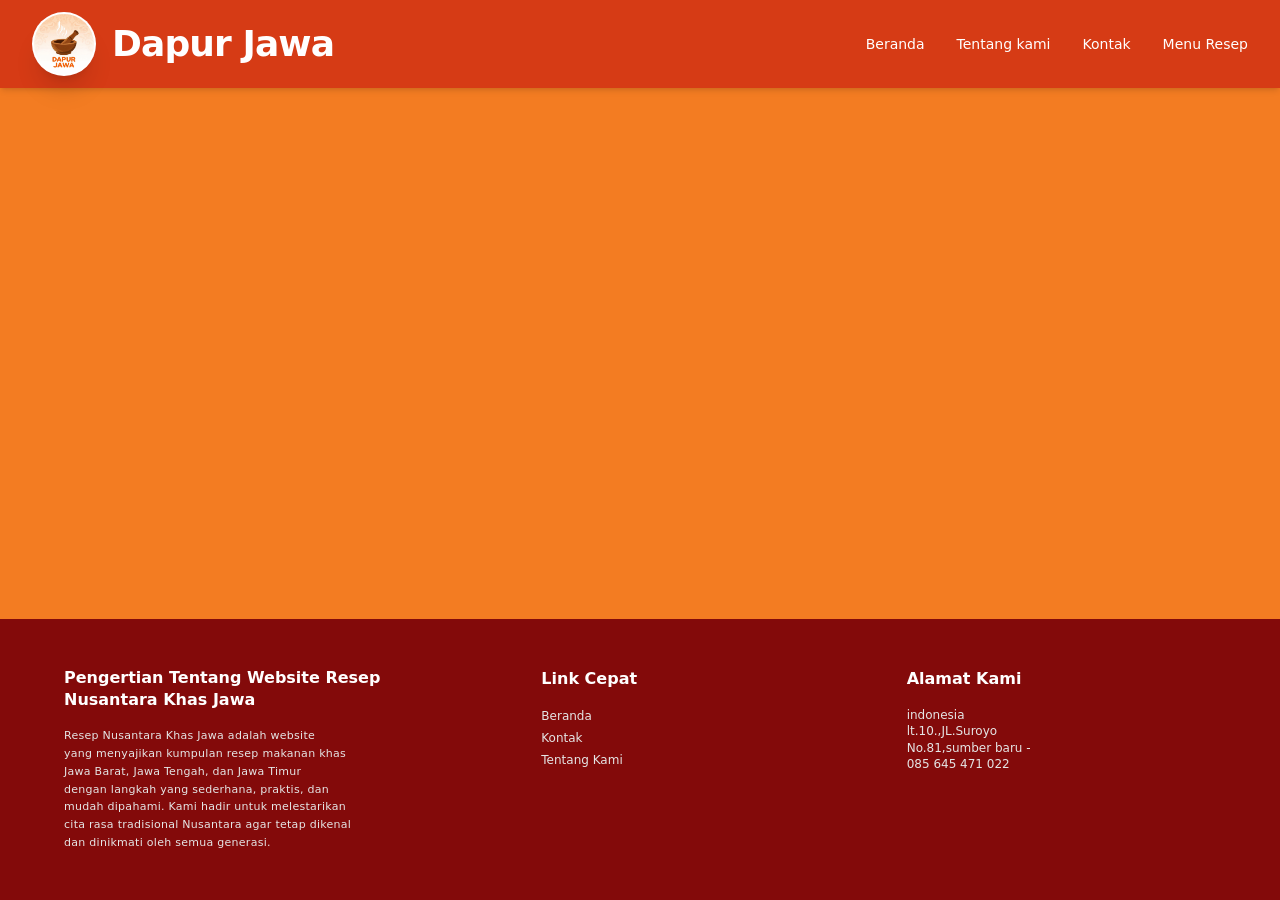
<file: index.html>
<!doctype html>
<html lang="en">
  <head>
    <meta charset="UTF-8" />
    <link rel="icon" type="image/svg+xml" href="/icon.png" />
    <meta name="viewport" content="width=device-width, initial-scale=1.0" />
    <title>Resep Khas Jawa</title>
    <style>
      ::picker-icon{
        content: url('/icon.png');
        
      }
    </style>
    <script type="module" crossorigin src="/assets/index-ruv7VOsp.js"></script>
    <link rel="stylesheet" crossorigin href="/assets/index-D3Vx8MFC.css">
  </head>
  <body>
    <div id="root"></div>
  
  </body>
</html>
</file>
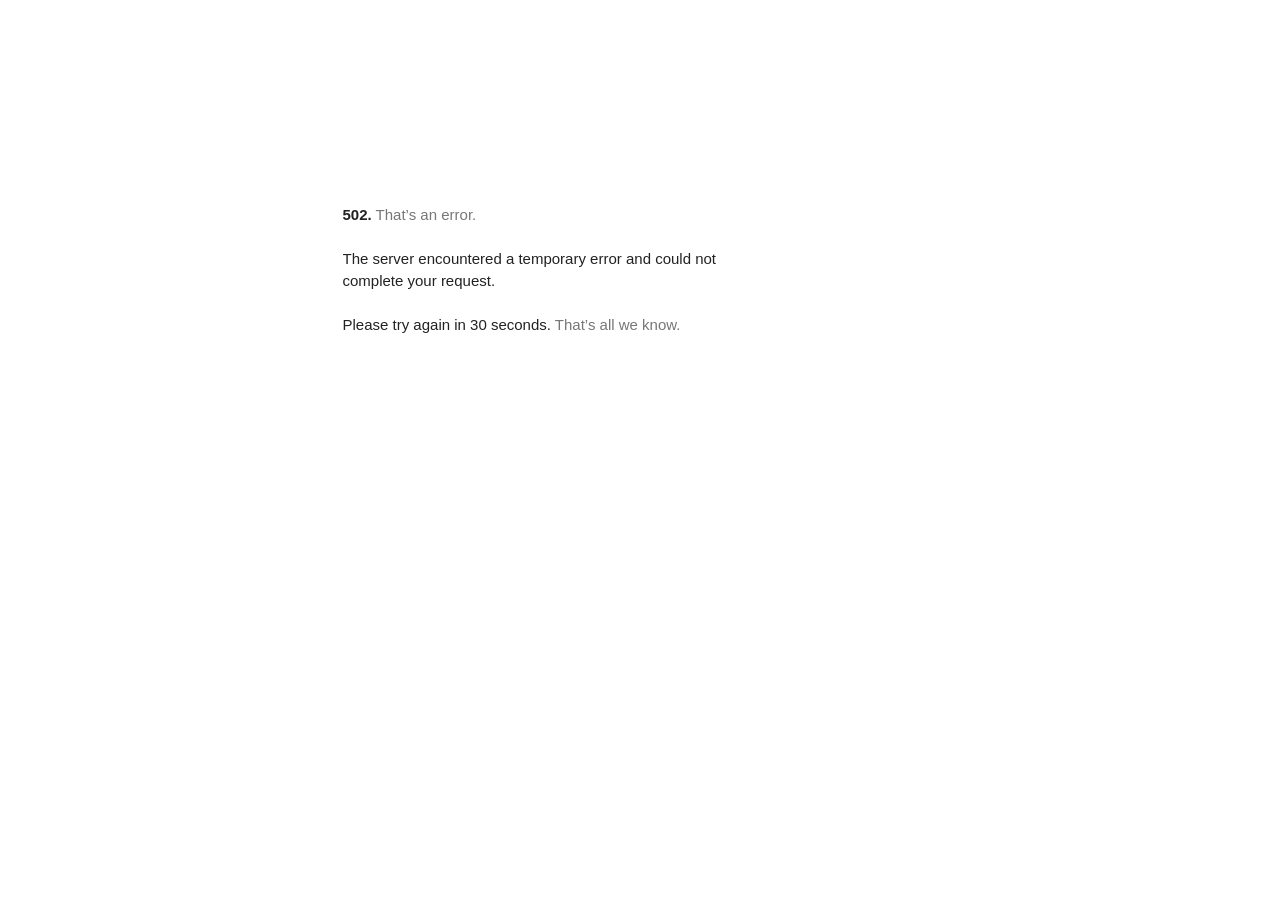
<file: Dapur Jawa_ A Landing Page Report for Javanese Recipes - NotebookLM_files/saved_resource.html>
<!DOCTYPE html>
<!-- saved from url=(0146)https://ogs.google.com/u/0/widget/account?baea=1&amb=1&pppea=1&dpi=96797242&origin=https%3A%2F%2Fnotebooklm.google.com&cn=account&pid=269&spid=666 -->
<html lang="en"><head><meta http-equiv="Content-Type" content="text/html; charset=UTF-8">
  <meta name="viewport" content="initial-scale=1, minimum-scale=1, width=device-width">
  <title>Error 502 (Server Error)!!1</title>
  <style>
    *{margin:0;padding:0}html,code{font:15px/22px arial,sans-serif}html{background:#fff;color:#222;padding:15px}body{margin:7% auto 0;max-width:390px;min-height:180px;padding:30px 0 15px}* > body{background:url(//www.google.com/images/errors/robot.png) 100% 5px no-repeat;padding-right:205px}p{margin:11px 0 22px;overflow:hidden}ins{color:#777;text-decoration:none}a img{border:0}@media screen and (max-width:772px){body{background:none;margin-top:0;max-width:none;padding-right:0}}#logo{background:url(//www.google.com/images/branding/googlelogo/1x/googlelogo_color_150x54dp.png) no-repeat;margin-left:-5px}@media only screen and (min-resolution:192dpi){#logo{background:url(//www.google.com/images/branding/googlelogo/2x/googlelogo_color_150x54dp.png) no-repeat 0% 0%/100% 100%;-moz-border-image:url(//www.google.com/images/branding/googlelogo/2x/googlelogo_color_150x54dp.png) 0}}@media only screen and (-webkit-min-device-pixel-ratio:2){#logo{background:url(//www.google.com/images/branding/googlelogo/2x/googlelogo_color_150x54dp.png) no-repeat;-webkit-background-size:100% 100%}}#logo{display:inline-block;height:54px;width:150px}
  </style>
  </head><body><a href="https://www.google.com/"><span id="logo" aria-label="Google"></span></a>
  <p><b>502.</b> <ins>That’s an error.</ins>
  </p><p>The server encountered a temporary error and could not complete your request.</p><p>Please try again in 30 seconds.  <ins>That’s all we know.</ins>
</p></body></html>
</file>
<file: assets/index-D3Vx8MFC.css>
@layer properties{@supports (((-webkit-hyphens:none)) and (not (margin-trim:inline))) or ((-moz-orient:inline) and (not (color:rgb(from red r g b)))){*,:before,:after,::backdrop{--tw-translate-x:0;--tw-translate-y:0;--tw-translate-z:0;--tw-scale-x:1;--tw-scale-y:1;--tw-scale-z:1;--tw-rotate-x:initial;--tw-rotate-y:initial;--tw-rotate-z:initial;--tw-skew-x:initial;--tw-skew-y:initial;--tw-space-y-reverse:0;--tw-border-style:solid;--tw-gradient-position:initial;--tw-gradient-from:#0000;--tw-gradient-via:#0000;--tw-gradient-to:#0000;--tw-gradient-stops:initial;--tw-gradient-via-stops:initial;--tw-gradient-from-position:0%;--tw-gradient-via-position:50%;--tw-gradient-to-position:100%;--tw-leading:initial;--tw-font-weight:initial;--tw-tracking:initial;--tw-shadow:0 0 #0000;--tw-shadow-color:initial;--tw-shadow-alpha:100%;--tw-inset-shadow:0 0 #0000;--tw-inset-shadow-color:initial;--tw-inset-shadow-alpha:100%;--tw-ring-color:initial;--tw-ring-shadow:0 0 #0000;--tw-inset-ring-color:initial;--tw-inset-ring-shadow:0 0 #0000;--tw-ring-inset:initial;--tw-ring-offset-width:0px;--tw-ring-offset-color:#fff;--tw-ring-offset-shadow:0 0 #0000;--tw-outline-style:solid;--tw-blur:initial;--tw-brightness:initial;--tw-contrast:initial;--tw-grayscale:initial;--tw-hue-rotate:initial;--tw-invert:initial;--tw-opacity:initial;--tw-saturate:initial;--tw-sepia:initial;--tw-drop-shadow:initial;--tw-drop-shadow-color:initial;--tw-drop-shadow-alpha:100%;--tw-drop-shadow-size:initial;--tw-backdrop-blur:initial;--tw-backdrop-brightness:initial;--tw-backdrop-contrast:initial;--tw-backdrop-grayscale:initial;--tw-backdrop-hue-rotate:initial;--tw-backdrop-invert:initial;--tw-backdrop-opacity:initial;--tw-backdrop-saturate:initial;--tw-backdrop-sepia:initial;--tw-duration:initial;--tw-ease:initial}}}@layer theme{:root,:host{--font-sans:ui-sans-serif, system-ui, sans-serif, "Apple Color Emoji", "Segoe UI Emoji", "Segoe UI Symbol", "Noto Color Emoji";--font-serif:ui-serif, Georgia, Cambria, "Times New Roman", Times, serif;--font-mono:ui-monospace, SFMono-Regular, Menlo, Monaco, Consolas, "Liberation Mono", "Courier New", monospace;--color-red-100:oklch(93.6% .032 17.717);--color-red-200:oklch(88.5% .062 18.334);--color-red-500:oklch(63.7% .237 25.331);--color-red-600:oklch(57.7% .245 27.325);--color-red-700:oklch(50.5% .213 27.518);--color-orange-50:oklch(98% .016 73.684);--color-orange-100:oklch(95.4% .038 75.164);--color-orange-500:oklch(70.5% .213 47.604);--color-orange-600:oklch(64.6% .222 41.116);--color-yellow-300:oklch(90.5% .182 98.111);--color-yellow-400:oklch(85.2% .199 91.936);--color-green-100:oklch(96.2% .044 156.743);--color-green-400:oklch(79.2% .209 151.711);--color-green-500:oklch(72.3% .219 149.579);--color-green-700:oklch(52.7% .154 150.069);--color-gray-50:oklch(98.5% .002 247.839);--color-gray-100:oklch(96.7% .003 264.542);--color-gray-200:oklch(92.8% .006 264.531);--color-gray-300:oklch(87.2% .01 258.338);--color-gray-400:oklch(70.7% .022 261.325);--color-gray-500:oklch(55.1% .027 264.364);--color-gray-600:oklch(44.6% .03 256.802);--color-gray-700:oklch(37.3% .034 259.733);--color-gray-800:oklch(27.8% .033 256.848);--color-black:#000;--color-white:#fff;--spacing:.25rem;--container-md:28rem;--container-lg:32rem;--container-xl:36rem;--container-2xl:42rem;--container-3xl:48rem;--container-5xl:64rem;--container-6xl:72rem;--container-7xl:80rem;--text-xs:.75rem;--text-xs--line-height:calc(1 / .75);--text-sm:.875rem;--text-sm--line-height:calc(1.25 / .875);--text-base:1rem;--text-base--line-height: 1.5 ;--text-lg:1.125rem;--text-lg--line-height:calc(1.75 / 1.125);--text-xl:1.25rem;--text-xl--line-height:calc(1.75 / 1.25);--text-2xl:1.5rem;--text-2xl--line-height:calc(2 / 1.5);--text-3xl:1.875rem;--text-3xl--line-height: 1.2 ;--text-4xl:2.25rem;--text-4xl--line-height:calc(2.5 / 2.25);--text-5xl:3rem;--text-5xl--line-height:1;--font-weight-medium:500;--font-weight-semibold:600;--font-weight-bold:700;--font-weight-extrabold:800;--tracking-tight:-.025em;--tracking-wide:.025em;--tracking-wider:.05em;--tracking-widest:.1em;--leading-snug:1.375;--leading-relaxed:1.625;--radius-sm:.25rem;--radius-md:.375rem;--radius-lg:.5rem;--radius-xl:.75rem;--radius-2xl:1rem;--radius-3xl:1.5rem;--drop-shadow-sm:0 1px 2px #00000026;--drop-shadow-md:0 3px 3px #0000001f;--ease-in:cubic-bezier(.4, 0, 1, 1);--ease-out:cubic-bezier(0, 0, .2, 1);--ease-in-out:cubic-bezier(.4, 0, .2, 1);--animate-pulse:pulse 2s cubic-bezier(.4, 0, .6, 1) infinite;--blur-sm:8px;--blur-md:12px;--blur-lg:16px;--blur-3xl:64px;--default-transition-duration:.15s;--default-transition-timing-function:cubic-bezier(.4, 0, .2, 1);--default-font-family:var(--font-sans);--default-mono-font-family:var(--font-mono)}}@layer base{*,:after,:before,::backdrop{box-sizing:border-box;border:0 solid;margin:0;padding:0}::file-selector-button{box-sizing:border-box;border:0 solid;margin:0;padding:0}html,:host{-webkit-text-size-adjust:100%;tab-size:4;line-height:1.5;font-family:var(--default-font-family,ui-sans-serif, system-ui, sans-serif, "Apple Color Emoji", "Segoe UI Emoji", "Segoe UI Symbol", "Noto Color Emoji");font-feature-settings:var(--default-font-feature-settings,normal);font-variation-settings:var(--default-font-variation-settings,normal);-webkit-tap-highlight-color:transparent}hr{height:0;color:inherit;border-top-width:1px}abbr:where([title]){-webkit-text-decoration:underline dotted;text-decoration:underline dotted}h1,h2,h3,h4,h5,h6{font-size:inherit;font-weight:inherit}a{color:inherit;-webkit-text-decoration:inherit;text-decoration:inherit}b,strong{font-weight:bolder}code,kbd,samp,pre{font-family:var(--default-mono-font-family,ui-monospace, SFMono-Regular, Menlo, Monaco, Consolas, "Liberation Mono", "Courier New", monospace);font-feature-settings:var(--default-mono-font-feature-settings,normal);font-variation-settings:var(--default-mono-font-variation-settings,normal);font-size:1em}small{font-size:80%}sub,sup{vertical-align:baseline;font-size:75%;line-height:0;position:relative}sub{bottom:-.25em}sup{top:-.5em}table{text-indent:0;border-color:inherit;border-collapse:collapse}:-moz-focusring{outline:auto}progress{vertical-align:baseline}summary{display:list-item}ol,ul,menu{list-style:none}img,svg,video,canvas,audio,iframe,embed,object{vertical-align:middle;display:block}img,video{max-width:100%;height:auto}button,input,select,optgroup,textarea{font:inherit;font-feature-settings:inherit;font-variation-settings:inherit;letter-spacing:inherit;color:inherit;opacity:1;background-color:#0000;border-radius:0}::file-selector-button{font:inherit;font-feature-settings:inherit;font-variation-settings:inherit;letter-spacing:inherit;color:inherit;opacity:1;background-color:#0000;border-radius:0}:where(select:is([multiple],[size])) optgroup{font-weight:bolder}:where(select:is([multiple],[size])) optgroup option{padding-inline-start:20px}::file-selector-button{margin-inline-end:4px}::placeholder{opacity:1}@supports (not ((-webkit-appearance:-apple-pay-button))) or (contain-intrinsic-size:1px){::placeholder{color:currentColor}@supports (color:color-mix(in lab,red,red)){::placeholder{color:color-mix(in oklab,currentcolor 50%,transparent)}}}textarea{resize:vertical}::-webkit-search-decoration{-webkit-appearance:none}::-webkit-date-and-time-value{min-height:1lh;text-align:inherit}::-webkit-datetime-edit{display:inline-flex}::-webkit-datetime-edit-fields-wrapper{padding:0}::-webkit-datetime-edit{padding-block:0}::-webkit-datetime-edit-year-field{padding-block:0}::-webkit-datetime-edit-month-field{padding-block:0}::-webkit-datetime-edit-day-field{padding-block:0}::-webkit-datetime-edit-hour-field{padding-block:0}::-webkit-datetime-edit-minute-field{padding-block:0}::-webkit-datetime-edit-second-field{padding-block:0}::-webkit-datetime-edit-millisecond-field{padding-block:0}::-webkit-datetime-edit-meridiem-field{padding-block:0}::-webkit-calendar-picker-indicator{line-height:1}:-moz-ui-invalid{box-shadow:none}button,input:where([type=button],[type=reset],[type=submit]){appearance:button}::file-selector-button{appearance:button}::-webkit-inner-spin-button{height:auto}::-webkit-outer-spin-button{height:auto}[hidden]:where(:not([hidden=until-found])){display:none!important}}@layer components;@layer utilities{.\@container{container-type:inline-size}.pointer-events-none{pointer-events:none}.invisible{visibility:hidden}.visible{visibility:visible}.absolute{position:absolute}.fixed{position:fixed}.relative{position:relative}.static{position:static}.sticky{position:sticky}.inset-0{inset:calc(var(--spacing) * 0)}.inset-y-0{inset-block:calc(var(--spacing) * 0)}.start{inset-inline-start:var(--spacing)}.-end{inset-inline-end:calc(var(--spacing) * -1)}.end{inset-inline-end:var(--spacing)}.-top-10{top:calc(var(--spacing) * -10)}.top-0{top:calc(var(--spacing) * 0)}.top-4{top:calc(var(--spacing) * 4)}.top-\[-25\%\]{top:-25%}.top-\[35\%\]{top:35%}.right-0{right:calc(var(--spacing) * 0)}.right-4{right:calc(var(--spacing) * 4)}.right-\[-10\%\]{right:-10%}.right-\[-20\%\]{right:-20%}.-bottom-2{bottom:calc(var(--spacing) * -2)}.bottom-0{bottom:calc(var(--spacing) * 0)}.bottom-\[-20\%\]{bottom:-20%}.-left-10{left:calc(var(--spacing) * -10)}.left-0{left:calc(var(--spacing) * 0)}.left-\[-10\%\]{left:-10%}.left-\[-15\%\]{left:-15%}.left-\[-20\%\]{left:-20%}.isolate{isolation:isolate}.z-0{z-index:0}.z-3{z-index:3}.z-10{z-index:10}.z-20{z-index:20}.z-50{z-index:50}.z-\[-1\]{z-index:-1}.container{width:100%}@media(min-width:40rem){.container{max-width:40rem}}@media(min-width:48rem){.container{max-width:48rem}}@media(min-width:64rem){.container{max-width:64rem}}@media(min-width:80rem){.container{max-width:80rem}}@media(min-width:96rem){.container{max-width:96rem}}.mx-auto{margin-inline:auto}.mt-0\.5{margin-top:calc(var(--spacing) * .5)}.mt-1{margin-top:calc(var(--spacing) * 1)}.mt-4{margin-top:calc(var(--spacing) * 4)}.mt-8{margin-top:calc(var(--spacing) * 8)}.mt-10{margin-top:calc(var(--spacing) * 10)}.mt-12{margin-top:calc(var(--spacing) * 12)}.mt-16{margin-top:calc(var(--spacing) * 16)}.mt-auto{margin-top:auto}.mb-1{margin-bottom:calc(var(--spacing) * 1)}.mb-1\.5{margin-bottom:calc(var(--spacing) * 1.5)}.mb-2{margin-bottom:calc(var(--spacing) * 2)}.mb-3{margin-bottom:calc(var(--spacing) * 3)}.mb-4{margin-bottom:calc(var(--spacing) * 4)}.mb-5{margin-bottom:calc(var(--spacing) * 5)}.mb-6{margin-bottom:calc(var(--spacing) * 6)}.mb-8{margin-bottom:calc(var(--spacing) * 8)}.mb-10{margin-bottom:calc(var(--spacing) * 10)}.mb-16{margin-bottom:calc(var(--spacing) * 16)}.ml-0\.5{margin-left:calc(var(--spacing) * .5)}.ml-1{margin-left:calc(var(--spacing) * 1)}.ml-3{margin-left:calc(var(--spacing) * 3)}.line-clamp-2{-webkit-line-clamp:2;-webkit-box-orient:vertical;display:-webkit-box;overflow:hidden}.block{display:block}.contents{display:contents}.flex{display:flex}.grid{display:grid}.hidden{display:none}.inline{display:inline}.inline\!{display:inline!important}.inline-block{display:inline-block}.inline-flex{display:inline-flex}.list-item{display:list-item}.table{display:table}.aspect-\[4\/5\]{aspect-ratio:4/5}.h-0\.5{height:calc(var(--spacing) * .5)}.h-1\.5{height:calc(var(--spacing) * 1.5)}.h-2{height:calc(var(--spacing) * 2)}.h-3{height:calc(var(--spacing) * 3)}.h-3\.5{height:calc(var(--spacing) * 3.5)}.h-4{height:calc(var(--spacing) * 4)}.h-5{height:calc(var(--spacing) * 5)}.h-6{height:calc(var(--spacing) * 6)}.h-8{height:calc(var(--spacing) * 8)}.h-10{height:calc(var(--spacing) * 10)}.h-12{height:calc(var(--spacing) * 12)}.h-14{height:calc(var(--spacing) * 14)}.h-16{height:calc(var(--spacing) * 16)}.h-20{height:calc(var(--spacing) * 20)}.h-28{height:calc(var(--spacing) * 28)}.h-36{height:calc(var(--spacing) * 36)}.h-40{height:calc(var(--spacing) * 40)}.h-48{height:calc(var(--spacing) * 48)}.h-52{height:calc(var(--spacing) * 52)}.h-64{height:calc(var(--spacing) * 64)}.h-\[2px\]{height:2px}.h-\[3px\]{height:3px}.h-\[3rem\]{height:3rem}.h-\[10vh\]{height:10vh}.h-\[15vh\]{height:15vh}.h-\[20vh\]{height:20vh}.h-\[40vh\]{height:40vh}.h-\[50vh\]{height:50vh}.h-\[50vw\]{height:50vw}.h-\[70vw\]{height:70vw}.h-\[80\%\]{height:80%}.h-\[80vw\]{height:80vw}.h-\[85\%\]{height:85%}.h-\[90\%\]{height:90%}.h-\[140px\]{height:140px}.h-\[180px\]{height:180px}.h-\[300px\]{height:300px}.h-auto{height:auto}.h-fit{height:fit-content}.h-full{height:100%}.max-h-0{max-height:calc(var(--spacing) * 0)}.max-h-64{max-height:calc(var(--spacing) * 64)}.max-h-\[300px\]{max-height:300px}.min-h-\[40vh\]{min-height:40vh}.min-h-\[90vh\]{min-height:90vh}.min-h-\[300px\]{min-height:300px}.min-h-full{min-height:100%}.min-h-screen{min-height:100vh}.w-1\.5{width:calc(var(--spacing) * 1.5)}.w-3{width:calc(var(--spacing) * 3)}.w-3\.5{width:calc(var(--spacing) * 3.5)}.w-4{width:calc(var(--spacing) * 4)}.w-5{width:calc(var(--spacing) * 5)}.w-6{width:calc(var(--spacing) * 6)}.w-8{width:calc(var(--spacing) * 8)}.w-10{width:calc(var(--spacing) * 10)}.w-12{width:calc(var(--spacing) * 12)}.w-14{width:calc(var(--spacing) * 14)}.w-20{width:calc(var(--spacing) * 20)}.w-24{width:calc(var(--spacing) * 24)}.w-28{width:calc(var(--spacing) * 28)}.w-36{width:calc(var(--spacing) * 36)}.w-40{width:calc(var(--spacing) * 40)}.w-\[50vw\]{width:50vw}.w-\[70\%\]{width:70%}.w-\[70vw\]{width:70vw}.w-\[80\%\]{width:80%}.w-\[80vw\]{width:80vw}.w-\[85\%\]{width:85%}.w-\[90\%\]{width:90%}.w-\[300px\]{width:300px}.w-full{width:100%}.w-px{width:1px}.max-w-2xl{max-width:var(--container-2xl)}.max-w-3xl{max-width:var(--container-3xl)}.max-w-5xl{max-width:var(--container-5xl)}.max-w-6xl{max-width:var(--container-6xl)}.max-w-7xl{max-width:var(--container-7xl)}.max-w-\[360px\]{max-width:360px}.max-w-\[420px\]{max-width:420px}.max-w-full{max-width:100%}.max-w-lg{max-width:var(--container-lg)}.max-w-md{max-width:var(--container-md)}.min-w-\[600px\]{min-width:600px}.flex-shrink-0,.shrink-0{flex-shrink:0}.flex-grow{flex-grow:1}.border-collapse{border-collapse:collapse}.-translate-y-2{--tw-translate-y:calc(var(--spacing) * -2);translate:var(--tw-translate-x) var(--tw-translate-y)}.translate-y-2{--tw-translate-y:calc(var(--spacing) * 2);translate:var(--tw-translate-x) var(--tw-translate-y)}.scale-105{--tw-scale-x:105%;--tw-scale-y:105%;--tw-scale-z:105%;scale:var(--tw-scale-x) var(--tw-scale-y)}.-rotate-45{rotate:-45deg}.rotate-3{rotate:3deg}.rotate-45{rotate:45deg}.transform{transform:var(--tw-rotate-x,) var(--tw-rotate-y,) var(--tw-rotate-z,) var(--tw-skew-x,) var(--tw-skew-y,)}.animate-pulse{animation:var(--animate-pulse)}.cursor-default{cursor:default}.cursor-pointer{cursor:pointer}.resize{resize:both}.resize-none{resize:none}.scroll-mt-20{scroll-margin-top:calc(var(--spacing) * 20)}.list-inside{list-style-position:inside}.list-decimal{list-style-type:decimal}.list-disc{list-style-type:disc}.grid-cols-1{grid-template-columns:repeat(1,minmax(0,1fr))}.grid-cols-2{grid-template-columns:repeat(2,minmax(0,1fr))}.flex-col{flex-direction:column}.flex-wrap{flex-wrap:wrap}.items-center{align-items:center}.items-start{align-items:flex-start}.justify-around{justify-content:space-around}.justify-between{justify-content:space-between}.justify-center{justify-content:center}.justify-end{justify-content:flex-end}.justify-start{justify-content:flex-start}.gap-0\.5{gap:calc(var(--spacing) * .5)}.gap-1{gap:calc(var(--spacing) * 1)}.gap-1\.5{gap:calc(var(--spacing) * 1.5)}.gap-2{gap:calc(var(--spacing) * 2)}.gap-3{gap:calc(var(--spacing) * 3)}.gap-4{gap:calc(var(--spacing) * 4)}.gap-6{gap:calc(var(--spacing) * 6)}.gap-8{gap:calc(var(--spacing) * 8)}.gap-10{gap:calc(var(--spacing) * 10)}.gap-12{gap:calc(var(--spacing) * 12)}:where(.space-y-1>:not(:last-child)){--tw-space-y-reverse:0;margin-block-start:calc(calc(var(--spacing) * 1) * var(--tw-space-y-reverse));margin-block-end:calc(calc(var(--spacing) * 1) * calc(1 - var(--tw-space-y-reverse)))}:where(.space-y-2>:not(:last-child)){--tw-space-y-reverse:0;margin-block-start:calc(calc(var(--spacing) * 2) * var(--tw-space-y-reverse));margin-block-end:calc(calc(var(--spacing) * 2) * calc(1 - var(--tw-space-y-reverse)))}:where(.space-y-3>:not(:last-child)){--tw-space-y-reverse:0;margin-block-start:calc(calc(var(--spacing) * 3) * var(--tw-space-y-reverse));margin-block-end:calc(calc(var(--spacing) * 3) * calc(1 - var(--tw-space-y-reverse)))}:where(.space-y-4>:not(:last-child)){--tw-space-y-reverse:0;margin-block-start:calc(calc(var(--spacing) * 4) * var(--tw-space-y-reverse));margin-block-end:calc(calc(var(--spacing) * 4) * calc(1 - var(--tw-space-y-reverse)))}:where(.space-y-5>:not(:last-child)){--tw-space-y-reverse:0;margin-block-start:calc(calc(var(--spacing) * 5) * var(--tw-space-y-reverse));margin-block-end:calc(calc(var(--spacing) * 5) * calc(1 - var(--tw-space-y-reverse)))}:where(.space-y-6>:not(:last-child)){--tw-space-y-reverse:0;margin-block-start:calc(calc(var(--spacing) * 6) * var(--tw-space-y-reverse));margin-block-end:calc(calc(var(--spacing) * 6) * calc(1 - var(--tw-space-y-reverse)))}:where(.space-y-8>:not(:last-child)){--tw-space-y-reverse:0;margin-block-start:calc(calc(var(--spacing) * 8) * var(--tw-space-y-reverse));margin-block-end:calc(calc(var(--spacing) * 8) * calc(1 - var(--tw-space-y-reverse)))}.overflow-hidden{overflow:hidden}.overflow-x-hidden{overflow-x:hidden}.overflow-y-auto{overflow-y:auto}.rounded{border-radius:.25rem}.rounded-2xl{border-radius:var(--radius-2xl)}.rounded-\[2\.5rem\]{border-radius:2.5rem}.rounded-\[2rem\]{border-radius:2rem}.rounded-\[50px\]{border-radius:50px}.rounded-full{border-radius:3.40282e38px}.rounded-lg{border-radius:var(--radius-lg)}.rounded-md{border-radius:var(--radius-md)}.rounded-sm{border-radius:var(--radius-sm)}.rounded-xl{border-radius:var(--radius-xl)}.rounded-br-full{border-bottom-right-radius:3.40282e38px}.border{border-style:var(--tw-border-style);border-width:1px}.border-2{border-style:var(--tw-border-style);border-width:2px}.border-4{border-style:var(--tw-border-style);border-width:4px}.border-\[12px\]{border-style:var(--tw-border-style);border-width:12px}.border-t{border-top-style:var(--tw-border-style);border-top-width:1px}.border-b{border-bottom-style:var(--tw-border-style);border-bottom-width:1px}.border-b-2{border-bottom-style:var(--tw-border-style);border-bottom-width:2px}.border-none{--tw-border-style:none;border-style:none}.border-\[\#1f2937\]{border-color:#1f2937}.border-\[\#c25e2a\]{border-color:#c25e2a}.border-\[\#d63b15\]{border-color:#d63b15}.border-\[\#ff8c00\]{border-color:#ff8c00}.border-\[\#fff3e0\]{border-color:#fff3e0}.border-gray-100{border-color:var(--color-gray-100)}.border-gray-200{border-color:var(--color-gray-200)}.border-gray-300{border-color:var(--color-gray-300)}.border-gray-400{border-color:var(--color-gray-400)}.border-green-400{border-color:var(--color-green-400)}.border-orange-100{border-color:var(--color-orange-100)}.border-white{border-color:var(--color-white)}.border-white\/10{border-color:#ffffff1a}@supports (color:color-mix(in lab,red,red)){.border-white\/10{border-color:color-mix(in oklab,var(--color-white) 10%,transparent)}}.border-white\/20{border-color:#fff3}@supports (color:color-mix(in lab,red,red)){.border-white\/20{border-color:color-mix(in oklab,var(--color-white) 20%,transparent)}}.border-white\/30{border-color:#ffffff4d}@supports (color:color-mix(in lab,red,red)){.border-white\/30{border-color:color-mix(in oklab,var(--color-white) 30%,transparent)}}.border-white\/50{border-color:#ffffff80}@supports (color:color-mix(in lab,red,red)){.border-white\/50{border-color:color-mix(in oklab,var(--color-white) 50%,transparent)}}.bg-\[\#5a2a0b\]\/40{background-color:#5a2a0b66}.bg-\[\#7a0605\]{background-color:#7a0605}.bg-\[\#830a0a\]{background-color:#830a0a}.bg-\[\#800000\]{background-color:maroon}.bg-\[\#a84c00\]{background-color:#a84c00}.bg-\[\#b1330e\]{background-color:#b1330e}.bg-\[\#b42308\]{background-color:#b42308}.bg-\[\#b42807\]{background-color:#b42807}.bg-\[\#b92508\]{background-color:#b92508}.bg-\[\#c21919\]{background-color:#c21919}.bg-\[\#d63b15\]{background-color:#d63b15}.bg-\[\#d72323\]{background-color:#d72323}.bg-\[\#df7236\]{background-color:#df7236}.bg-\[\#e2e2e2\]{background-color:#e2e2e2}.bg-\[\#e41e26\]{background-color:#e41e26}.bg-\[\#e86118\]{background-color:#e86118}.bg-\[\#eb7d3c\]{background-color:#eb7d3c}.bg-\[\#eb6825\]{background-color:#eb6825}.bg-\[\#f0a62a\]{background-color:#f0a62a}.bg-\[\#f5d5a0\]{background-color:#f5d5a0}.bg-\[\#f7e3c8\]{background-color:#f7e3c8}.bg-\[\#f9fafb\]{background-color:#f9fafb}.bg-\[\#f37c22\]{background-color:#f37c22}.bg-\[\#facc15\]{background-color:#facc15}.bg-\[\#faecd9\]{background-color:#faecd9}.bg-\[\#fbbb09\]{background-color:#fbbb09}.bg-\[\#fcb305\]{background-color:#fcb305}.bg-\[\#fce152\]{background-color:#fce152}.bg-\[\#fdfdfd\]{background-color:#fdfdfd}.bg-\[\#ff0000\]{background-color:red}.bg-\[\#ff3c00\]{background-color:#ff3c00}.bg-\[\#ff7b00\]{background-color:#ff7b00}.bg-\[\#ff4500\]{background-color:#ff4500}.bg-\[\#ff5100\]{background-color:#ff5100}.bg-\[\#ff6600\]{background-color:#f60}.bg-\[\#ff9100\]{background-color:#ff9100}.bg-\[\#ffa600\]{background-color:#ffa600}.bg-\[\#fff3e0\]{background-color:#fff3e0}.bg-black\/10{background-color:#0000001a}@supports (color:color-mix(in lab,red,red)){.bg-black\/10{background-color:color-mix(in oklab,var(--color-black) 10%,transparent)}}.bg-black\/30{background-color:#0000004d}@supports (color:color-mix(in lab,red,red)){.bg-black\/30{background-color:color-mix(in oklab,var(--color-black) 30%,transparent)}}.bg-gray-100{background-color:var(--color-gray-100)}.bg-green-100{background-color:var(--color-green-100)}.bg-orange-50{background-color:var(--color-orange-50)}.bg-orange-100{background-color:var(--color-orange-100)}.bg-red-100{background-color:var(--color-red-100)}.bg-transparent{background-color:#0000}.bg-white{background-color:var(--color-white)}.bg-white\/10{background-color:#ffffff1a}@supports (color:color-mix(in lab,red,red)){.bg-white\/10{background-color:color-mix(in oklab,var(--color-white) 10%,transparent)}}.bg-white\/20{background-color:#fff3}@supports (color:color-mix(in lab,red,red)){.bg-white\/20{background-color:color-mix(in oklab,var(--color-white) 20%,transparent)}}.bg-white\/70{background-color:#ffffffb3}@supports (color:color-mix(in lab,red,red)){.bg-white\/70{background-color:color-mix(in oklab,var(--color-white) 70%,transparent)}}.bg-white\/80{background-color:#fffc}@supports (color:color-mix(in lab,red,red)){.bg-white\/80{background-color:color-mix(in oklab,var(--color-white) 80%,transparent)}}.bg-white\/90{background-color:#ffffffe6}@supports (color:color-mix(in lab,red,red)){.bg-white\/90{background-color:color-mix(in oklab,var(--color-white) 90%,transparent)}}.bg-white\/95{background-color:#fffffff2}@supports (color:color-mix(in lab,red,red)){.bg-white\/95{background-color:color-mix(in oklab,var(--color-white) 95%,transparent)}}.bg-yellow-400{background-color:var(--color-yellow-400)}.bg-gradient-to-t{--tw-gradient-position:to top in oklab;background-image:linear-gradient(var(--tw-gradient-stops))}.from-\[\#c67e5b\]{--tw-gradient-from:#c67e5b;--tw-gradient-stops:var(--tw-gradient-via-stops,var(--tw-gradient-position), var(--tw-gradient-from) var(--tw-gradient-from-position), var(--tw-gradient-to) var(--tw-gradient-to-position))}.from-\[\#df866b\]{--tw-gradient-from:#df866b;--tw-gradient-stops:var(--tw-gradient-via-stops,var(--tw-gradient-position), var(--tw-gradient-from) var(--tw-gradient-from-position), var(--tw-gradient-to) var(--tw-gradient-to-position))}.to-transparent{--tw-gradient-to:transparent;--tw-gradient-stops:var(--tw-gradient-via-stops,var(--tw-gradient-position), var(--tw-gradient-from) var(--tw-gradient-from-position), var(--tw-gradient-to) var(--tw-gradient-to-position))}.fill-\[\#8b1c00\]{fill:#8b1c00}.fill-gray-800{fill:var(--color-gray-800)}.object-contain{object-fit:contain}.object-cover{object-fit:cover}.p-0\.5{padding:calc(var(--spacing) * .5)}.p-1{padding:calc(var(--spacing) * 1)}.p-1\.5{padding:calc(var(--spacing) * 1.5)}.p-2{padding:calc(var(--spacing) * 2)}.p-3{padding:calc(var(--spacing) * 3)}.p-4{padding:calc(var(--spacing) * 4)}.p-5{padding:calc(var(--spacing) * 5)}.p-6{padding:calc(var(--spacing) * 6)}.p-8{padding:calc(var(--spacing) * 8)}.px-1{padding-inline:calc(var(--spacing) * 1)}.px-2{padding-inline:calc(var(--spacing) * 2)}.px-2\.5{padding-inline:calc(var(--spacing) * 2.5)}.px-3{padding-inline:calc(var(--spacing) * 3)}.px-4{padding-inline:calc(var(--spacing) * 4)}.px-5{padding-inline:calc(var(--spacing) * 5)}.px-6{padding-inline:calc(var(--spacing) * 6)}.px-8{padding-inline:calc(var(--spacing) * 8)}.px-10{padding-inline:calc(var(--spacing) * 10)}.py-0\.5{padding-block:calc(var(--spacing) * .5)}.py-1\.5{padding-block:calc(var(--spacing) * 1.5)}.py-2{padding-block:calc(var(--spacing) * 2)}.py-3{padding-block:calc(var(--spacing) * 3)}.py-3\.5{padding-block:calc(var(--spacing) * 3.5)}.py-4{padding-block:calc(var(--spacing) * 4)}.py-10{padding-block:calc(var(--spacing) * 10)}.py-12{padding-block:calc(var(--spacing) * 12)}.py-20{padding-block:calc(var(--spacing) * 20)}.pt-2{padding-top:calc(var(--spacing) * 2)}.pt-3{padding-top:calc(var(--spacing) * 3)}.pt-4{padding-top:calc(var(--spacing) * 4)}.pt-6{padding-top:calc(var(--spacing) * 6)}.pt-8{padding-top:calc(var(--spacing) * 8)}.pt-10{padding-top:calc(var(--spacing) * 10)}.pt-\[64px\]{padding-top:64px}.pr-2{padding-right:calc(var(--spacing) * 2)}.pr-4{padding-right:calc(var(--spacing) * 4)}.pb-0\.5{padding-bottom:calc(var(--spacing) * .5)}.pb-1{padding-bottom:calc(var(--spacing) * 1)}.pb-2{padding-bottom:calc(var(--spacing) * 2)}.pb-3{padding-bottom:calc(var(--spacing) * 3)}.pb-4{padding-bottom:calc(var(--spacing) * 4)}.pb-5{padding-bottom:calc(var(--spacing) * 5)}.pb-10{padding-bottom:calc(var(--spacing) * 10)}.pb-12{padding-bottom:calc(var(--spacing) * 12)}.pb-16{padding-bottom:calc(var(--spacing) * 16)}.pb-20{padding-bottom:calc(var(--spacing) * 20)}.pb-32{padding-bottom:calc(var(--spacing) * 32)}.pl-3{padding-left:calc(var(--spacing) * 3)}.pl-4{padding-left:calc(var(--spacing) * 4)}.pl-10{padding-left:calc(var(--spacing) * 10)}.pl-12{padding-left:calc(var(--spacing) * 12)}.text-center{text-align:center}.text-justify{text-align:justify}.text-right{text-align:right}.font-sans{font-family:var(--font-sans)}.font-serif{font-family:var(--font-serif)}.text-2xl{font-size:var(--text-2xl);line-height:var(--tw-leading,var(--text-2xl--line-height))}.text-3xl{font-size:var(--text-3xl);line-height:var(--tw-leading,var(--text-3xl--line-height))}.text-4xl{font-size:var(--text-4xl);line-height:var(--tw-leading,var(--text-4xl--line-height))}.text-base{font-size:var(--text-base);line-height:var(--tw-leading,var(--text-base--line-height))}.text-lg{font-size:var(--text-lg);line-height:var(--tw-leading,var(--text-lg--line-height))}.text-sm{font-size:var(--text-sm);line-height:var(--tw-leading,var(--text-sm--line-height))}.text-xl{font-size:var(--text-xl);line-height:var(--tw-leading,var(--text-xl--line-height))}.text-xs{font-size:var(--text-xs);line-height:var(--tw-leading,var(--text-xs--line-height))}.text-\[8px\]{font-size:8px}.text-\[9px\]{font-size:9px}.text-\[10px\]{font-size:10px}.text-\[11px\]{font-size:11px}.text-\[13px\]{font-size:13px}.text-\[15px\]{font-size:15px}.leading-relaxed{--tw-leading:var(--leading-relaxed);line-height:var(--leading-relaxed)}.leading-snug{--tw-leading:var(--leading-snug);line-height:var(--leading-snug)}.font-bold{--tw-font-weight:var(--font-weight-bold);font-weight:var(--font-weight-bold)}.font-extrabold{--tw-font-weight:var(--font-weight-extrabold);font-weight:var(--font-weight-extrabold)}.font-medium{--tw-font-weight:var(--font-weight-medium);font-weight:var(--font-weight-medium)}.font-semibold{--tw-font-weight:var(--font-weight-semibold);font-weight:var(--font-weight-semibold)}.tracking-\[0\.2em\]{--tw-tracking:.2em;letter-spacing:.2em}.tracking-tight{--tw-tracking:var(--tracking-tight);letter-spacing:var(--tracking-tight)}.tracking-wide{--tw-tracking:var(--tracking-wide);letter-spacing:var(--tracking-wide)}.tracking-wider{--tw-tracking:var(--tracking-wider);letter-spacing:var(--tracking-wider)}.tracking-widest{--tw-tracking:var(--tracking-widest);letter-spacing:var(--tracking-widest)}.text-\[\#1f2937\]{color:#1f2937}.text-\[\#604217\]{color:#604217}.text-\[\#c25e2a\]{color:#c25e2a}.text-\[\#d9381e\]{color:#d9381e}.text-\[\#e5e5e5\]{color:#e5e5e5}.text-\[\#f37c22\]{color:#f37c22}.text-\[\#ff3c00\]{color:#ff3c00}.text-\[\#ff4d4f\]{color:#ff4d4f}.text-black{color:var(--color-black)}.text-black\/90{color:#000000e6}@supports (color:color-mix(in lab,red,red)){.text-black\/90{color:color-mix(in oklab,var(--color-black) 90%,transparent)}}.text-gray-400{color:var(--color-gray-400)}.text-gray-500{color:var(--color-gray-500)}.text-gray-600{color:var(--color-gray-600)}.text-gray-700{color:var(--color-gray-700)}.text-gray-800{color:var(--color-gray-800)}.text-green-500{color:var(--color-green-500)}.text-green-700{color:var(--color-green-700)}.text-orange-500{color:var(--color-orange-500)}.text-orange-600{color:var(--color-orange-600)}.text-red-500{color:var(--color-red-500)}.text-red-600{color:var(--color-red-600)}.text-white{color:var(--color-white)}.text-white\/60{color:#fff9}@supports (color:color-mix(in lab,red,red)){.text-white\/60{color:color-mix(in oklab,var(--color-white) 60%,transparent)}}.text-white\/70{color:#ffffffb3}@supports (color:color-mix(in lab,red,red)){.text-white\/70{color:color-mix(in oklab,var(--color-white) 70%,transparent)}}.text-white\/90{color:#ffffffe6}@supports (color:color-mix(in lab,red,red)){.text-white\/90{color:color-mix(in oklab,var(--color-white) 90%,transparent)}}.text-yellow-300{color:var(--color-yellow-300)}.uppercase{text-transform:uppercase}.italic{font-style:italic}.overline{text-decoration-line:overline}.underline{text-decoration-line:underline}.decoration-2{text-decoration-thickness:2px}.underline-offset-4{text-underline-offset:4px}.antialiased{-webkit-font-smoothing:antialiased;-moz-osx-font-smoothing:grayscale}.placeholder-\[\#fb9a9a\]::placeholder{color:#fb9a9a}.placeholder-gray-400::placeholder{color:var(--color-gray-400)}.placeholder-gray-500::placeholder{color:var(--color-gray-500)}.accent-orange-500{accent-color:var(--color-orange-500)}.opacity-0{opacity:0}.opacity-30{opacity:.3}.opacity-70{opacity:.7}.opacity-80{opacity:.8}.opacity-90{opacity:.9}.opacity-95{opacity:.95}.opacity-100{opacity:1}.mix-blend-multiply{mix-blend-mode:multiply}.shadow{--tw-shadow:0 1px 3px 0 var(--tw-shadow-color,#0000001a), 0 1px 2px -1px var(--tw-shadow-color,#0000001a);box-shadow:var(--tw-inset-shadow),var(--tw-inset-ring-shadow),var(--tw-ring-offset-shadow),var(--tw-ring-shadow),var(--tw-shadow)}.shadow-2xl{--tw-shadow:0 25px 50px -12px var(--tw-shadow-color,#00000040);box-shadow:var(--tw-inset-shadow),var(--tw-inset-ring-shadow),var(--tw-ring-offset-shadow),var(--tw-ring-shadow),var(--tw-shadow)}.shadow-\[0_0_10px_rgba\(255\,60\,0\,0\.15\)\]{--tw-shadow:0 0 10px var(--tw-shadow-color,#ff3c0026);box-shadow:var(--tw-inset-shadow),var(--tw-inset-ring-shadow),var(--tw-ring-offset-shadow),var(--tw-ring-shadow),var(--tw-shadow)}.shadow-\[0_4px_10px_rgba\(200\,0\,0\,0\.5\)\]{--tw-shadow:0 4px 10px var(--tw-shadow-color,#c8000080);box-shadow:var(--tw-inset-shadow),var(--tw-inset-ring-shadow),var(--tw-ring-offset-shadow),var(--tw-ring-shadow),var(--tw-shadow)}.shadow-\[0_4px_15px_rgba\(255\,60\,0\,0\.4\)\]{--tw-shadow:0 4px 15px var(--tw-shadow-color,#ff3c0066);box-shadow:var(--tw-inset-shadow),var(--tw-inset-ring-shadow),var(--tw-ring-offset-shadow),var(--tw-ring-shadow),var(--tw-shadow)}.shadow-\[0_8px_20px_rgba\(0\,0\,0\,0\.12\)\]{--tw-shadow:0 8px 20px var(--tw-shadow-color,#0000001f);box-shadow:var(--tw-inset-shadow),var(--tw-inset-ring-shadow),var(--tw-ring-offset-shadow),var(--tw-ring-shadow),var(--tw-shadow)}.shadow-\[0_8px_30px_rgb\(0\,0\,0\,0\.04\)\]{--tw-shadow:0 8px 30px var(--tw-shadow-color,#0000000a);box-shadow:var(--tw-inset-shadow),var(--tw-inset-ring-shadow),var(--tw-ring-offset-shadow),var(--tw-ring-shadow),var(--tw-shadow)}.shadow-\[0_20px_50px_rgba\(0\,0\,0\,0\.3\)\]{--tw-shadow:0 20px 50px var(--tw-shadow-color,#0000004d);box-shadow:var(--tw-inset-shadow),var(--tw-inset-ring-shadow),var(--tw-ring-offset-shadow),var(--tw-ring-shadow),var(--tw-shadow)}.shadow-inner{--tw-shadow:inset 0 2px 4px 0 var(--tw-shadow-color,#0000000d);box-shadow:var(--tw-inset-shadow),var(--tw-inset-ring-shadow),var(--tw-ring-offset-shadow),var(--tw-ring-shadow),var(--tw-shadow)}.shadow-lg{--tw-shadow:0 10px 15px -3px var(--tw-shadow-color,#0000001a), 0 4px 6px -4px var(--tw-shadow-color,#0000001a);box-shadow:var(--tw-inset-shadow),var(--tw-inset-ring-shadow),var(--tw-ring-offset-shadow),var(--tw-ring-shadow),var(--tw-shadow)}.shadow-md{--tw-shadow:0 4px 6px -1px var(--tw-shadow-color,#0000001a), 0 2px 4px -2px var(--tw-shadow-color,#0000001a);box-shadow:var(--tw-inset-shadow),var(--tw-inset-ring-shadow),var(--tw-ring-offset-shadow),var(--tw-ring-shadow),var(--tw-shadow)}.shadow-sm{--tw-shadow:0 1px 3px 0 var(--tw-shadow-color,#0000001a), 0 1px 2px -1px var(--tw-shadow-color,#0000001a);box-shadow:var(--tw-inset-shadow),var(--tw-inset-ring-shadow),var(--tw-ring-offset-shadow),var(--tw-ring-shadow),var(--tw-shadow)}.shadow-xl{--tw-shadow:0 20px 25px -5px var(--tw-shadow-color,#0000001a), 0 8px 10px -6px var(--tw-shadow-color,#0000001a);box-shadow:var(--tw-inset-shadow),var(--tw-inset-ring-shadow),var(--tw-ring-offset-shadow),var(--tw-ring-shadow),var(--tw-shadow)}.outline{outline-style:var(--tw-outline-style);outline-width:1px}.blur{--tw-blur:blur(8px);filter:var(--tw-blur,) var(--tw-brightness,) var(--tw-contrast,) var(--tw-grayscale,) var(--tw-hue-rotate,) var(--tw-invert,) var(--tw-saturate,) var(--tw-sepia,) var(--tw-drop-shadow,)}.blur-3xl{--tw-blur:blur(var(--blur-3xl));filter:var(--tw-blur,) var(--tw-brightness,) var(--tw-contrast,) var(--tw-grayscale,) var(--tw-hue-rotate,) var(--tw-invert,) var(--tw-saturate,) var(--tw-sepia,) var(--tw-drop-shadow,)}.drop-shadow{--tw-drop-shadow-size:drop-shadow(0 1px 2px var(--tw-drop-shadow-color,#0000001a)) drop-shadow(0 1px 1px var(--tw-drop-shadow-color,#0000000f));--tw-drop-shadow:drop-shadow(0 1px 2px #0000001a) drop-shadow(0 1px 1px #0000000f);filter:var(--tw-blur,) var(--tw-brightness,) var(--tw-contrast,) var(--tw-grayscale,) var(--tw-hue-rotate,) var(--tw-invert,) var(--tw-saturate,) var(--tw-sepia,) var(--tw-drop-shadow,)}.drop-shadow-\[0_0_20px_rgba\(0\,0\,0\,0\.5\)\]{--tw-drop-shadow-size:drop-shadow(0 0 20px var(--tw-drop-shadow-color,#00000080));--tw-drop-shadow:var(--tw-drop-shadow-size);filter:var(--tw-blur,) var(--tw-brightness,) var(--tw-contrast,) var(--tw-grayscale,) var(--tw-hue-rotate,) var(--tw-invert,) var(--tw-saturate,) var(--tw-sepia,) var(--tw-drop-shadow,)}.drop-shadow-md{--tw-drop-shadow-size:drop-shadow(0 3px 3px var(--tw-drop-shadow-color,#0000001f));--tw-drop-shadow:drop-shadow(var(--drop-shadow-md));filter:var(--tw-blur,) var(--tw-brightness,) var(--tw-contrast,) var(--tw-grayscale,) var(--tw-hue-rotate,) var(--tw-invert,) var(--tw-saturate,) var(--tw-sepia,) var(--tw-drop-shadow,)}.drop-shadow-sm{--tw-drop-shadow-size:drop-shadow(0 1px 2px var(--tw-drop-shadow-color,#00000026));--tw-drop-shadow:drop-shadow(var(--drop-shadow-sm));filter:var(--tw-blur,) var(--tw-brightness,) var(--tw-contrast,) var(--tw-grayscale,) var(--tw-hue-rotate,) var(--tw-invert,) var(--tw-saturate,) var(--tw-sepia,) var(--tw-drop-shadow,)}.filter{filter:var(--tw-blur,) var(--tw-brightness,) var(--tw-contrast,) var(--tw-grayscale,) var(--tw-hue-rotate,) var(--tw-invert,) var(--tw-saturate,) var(--tw-sepia,) var(--tw-drop-shadow,)}.backdrop-blur-lg{--tw-backdrop-blur:blur(var(--blur-lg));-webkit-backdrop-filter:var(--tw-backdrop-blur,) var(--tw-backdrop-brightness,) var(--tw-backdrop-contrast,) var(--tw-backdrop-grayscale,) var(--tw-backdrop-hue-rotate,) var(--tw-backdrop-invert,) var(--tw-backdrop-opacity,) var(--tw-backdrop-saturate,) var(--tw-backdrop-sepia,);backdrop-filter:var(--tw-backdrop-blur,) var(--tw-backdrop-brightness,) var(--tw-backdrop-contrast,) var(--tw-backdrop-grayscale,) var(--tw-backdrop-hue-rotate,) var(--tw-backdrop-invert,) var(--tw-backdrop-opacity,) var(--tw-backdrop-saturate,) var(--tw-backdrop-sepia,)}.backdrop-blur-md{--tw-backdrop-blur:blur(var(--blur-md));-webkit-backdrop-filter:var(--tw-backdrop-blur,) var(--tw-backdrop-brightness,) var(--tw-backdrop-contrast,) var(--tw-backdrop-grayscale,) var(--tw-backdrop-hue-rotate,) var(--tw-backdrop-invert,) var(--tw-backdrop-opacity,) var(--tw-backdrop-saturate,) var(--tw-backdrop-sepia,);backdrop-filter:var(--tw-backdrop-blur,) var(--tw-backdrop-brightness,) var(--tw-backdrop-contrast,) var(--tw-backdrop-grayscale,) var(--tw-backdrop-hue-rotate,) var(--tw-backdrop-invert,) var(--tw-backdrop-opacity,) var(--tw-backdrop-saturate,) var(--tw-backdrop-sepia,)}.backdrop-blur-sm{--tw-backdrop-blur:blur(var(--blur-sm));-webkit-backdrop-filter:var(--tw-backdrop-blur,) var(--tw-backdrop-brightness,) var(--tw-backdrop-contrast,) var(--tw-backdrop-grayscale,) var(--tw-backdrop-hue-rotate,) var(--tw-backdrop-invert,) var(--tw-backdrop-opacity,) var(--tw-backdrop-saturate,) var(--tw-backdrop-sepia,);backdrop-filter:var(--tw-backdrop-blur,) var(--tw-backdrop-brightness,) var(--tw-backdrop-contrast,) var(--tw-backdrop-grayscale,) var(--tw-backdrop-hue-rotate,) var(--tw-backdrop-invert,) var(--tw-backdrop-opacity,) var(--tw-backdrop-saturate,) var(--tw-backdrop-sepia,)}.backdrop-filter{-webkit-backdrop-filter:var(--tw-backdrop-blur,) var(--tw-backdrop-brightness,) var(--tw-backdrop-contrast,) var(--tw-backdrop-grayscale,) var(--tw-backdrop-hue-rotate,) var(--tw-backdrop-invert,) var(--tw-backdrop-opacity,) var(--tw-backdrop-saturate,) var(--tw-backdrop-sepia,);backdrop-filter:var(--tw-backdrop-blur,) var(--tw-backdrop-brightness,) var(--tw-backdrop-contrast,) var(--tw-backdrop-grayscale,) var(--tw-backdrop-hue-rotate,) var(--tw-backdrop-invert,) var(--tw-backdrop-opacity,) var(--tw-backdrop-saturate,) var(--tw-backdrop-sepia,)}.transition{transition-property:color,background-color,border-color,outline-color,text-decoration-color,fill,stroke,--tw-gradient-from,--tw-gradient-via,--tw-gradient-to,opacity,box-shadow,transform,translate,scale,rotate,filter,-webkit-backdrop-filter,backdrop-filter,display,content-visibility,overlay,pointer-events;transition-timing-function:var(--tw-ease,var(--default-transition-timing-function));transition-duration:var(--tw-duration,var(--default-transition-duration))}.transition-all{transition-property:all;transition-timing-function:var(--tw-ease,var(--default-transition-timing-function));transition-duration:var(--tw-duration,var(--default-transition-duration))}.transition-colors{transition-property:color,background-color,border-color,outline-color,text-decoration-color,fill,stroke,--tw-gradient-from,--tw-gradient-via,--tw-gradient-to;transition-timing-function:var(--tw-ease,var(--default-transition-timing-function));transition-duration:var(--tw-duration,var(--default-transition-duration))}.transition-transform{transition-property:transform,translate,scale,rotate;transition-timing-function:var(--tw-ease,var(--default-transition-timing-function));transition-duration:var(--tw-duration,var(--default-transition-duration))}.duration-200{--tw-duration:.2s;transition-duration:.2s}.duration-300{--tw-duration:.3s;transition-duration:.3s}.duration-500{--tw-duration:.5s;transition-duration:.5s}.duration-700{--tw-duration:.7s;transition-duration:.7s}.duration-1000{--tw-duration:1s;transition-duration:1s}.ease-in{--tw-ease:var(--ease-in);transition-timing-function:var(--ease-in)}.ease-in-out{--tw-ease:var(--ease-in-out);transition-timing-function:var(--ease-in-out)}.ease-out{--tw-ease:var(--ease-out);transition-timing-function:var(--ease-out)}.outline-none{--tw-outline-style:none;outline-style:none}@media(hover:hover){.group-hover\:scale-105:is(:where(.group):hover *){--tw-scale-x:105%;--tw-scale-y:105%;--tw-scale-z:105%;scale:var(--tw-scale-x) var(--tw-scale-y)}.group-hover\:scale-110:is(:where(.group):hover *){--tw-scale-x:110%;--tw-scale-y:110%;--tw-scale-z:110%;scale:var(--tw-scale-x) var(--tw-scale-y)}.group-hover\:bg-black\/40:is(:where(.group):hover *){background-color:#0006}@supports (color:color-mix(in lab,red,red)){.group-hover\:bg-black\/40:is(:where(.group):hover *){background-color:color-mix(in oklab,var(--color-black) 40%,transparent)}}.group-hover\:bg-transparent:is(:where(.group):hover *){background-color:#0000}.group-hover\:bg-white\/20:is(:where(.group):hover *){background-color:#fff3}@supports (color:color-mix(in lab,red,red)){.group-hover\:bg-white\/20:is(:where(.group):hover *){background-color:color-mix(in oklab,var(--color-white) 20%,transparent)}}.group-hover\:text-\[\#d9381e\]:is(:where(.group):hover *){color:#d9381e}.hover\:-translate-y-1\.5:hover{--tw-translate-y:calc(var(--spacing) * -1.5);translate:var(--tw-translate-x) var(--tw-translate-y)}.hover\:scale-105:hover{--tw-scale-x:105%;--tw-scale-y:105%;--tw-scale-z:105%;scale:var(--tw-scale-x) var(--tw-scale-y)}.hover\:scale-110:hover{--tw-scale-x:110%;--tw-scale-y:110%;--tw-scale-z:110%;scale:var(--tw-scale-x) var(--tw-scale-y)}.hover\:rotate-0:hover{rotate:none}.hover\:bg-\[\#5a0404\]:hover{background-color:#5a0404}.hover\:bg-\[\#600000\]:hover{background-color:#600000}.hover\:bg-\[\#a81515\]:hover{background-color:#a81515}.hover\:bg-\[\#b91e1e\]:hover{background-color:#b91e1e}.hover\:bg-\[\#b53010\]:hover{background-color:#b53010}.hover\:bg-\[\#cc0000\]:hover{background-color:#c00}.hover\:bg-\[\#e03e00\]:hover{background-color:#e03e00}.hover\:bg-\[\#e63500\]:hover{background-color:#e63500}.hover\:bg-\[\#eab308\]:hover{background-color:#eab308}.hover\:bg-\[\#ebd14b\]:hover{background-color:#ebd14b}.hover\:bg-gray-50:hover{background-color:var(--color-gray-50)}.hover\:bg-orange-50:hover{background-color:var(--color-orange-50)}.hover\:bg-red-200:hover{background-color:var(--color-red-200)}.hover\:bg-red-700:hover{background-color:var(--color-red-700)}.hover\:text-gray-200:hover{color:var(--color-gray-200)}.hover\:text-red-700:hover{color:var(--color-red-700)}.hover\:text-white:hover{color:var(--color-white)}.hover\:shadow-xl:hover{--tw-shadow:0 20px 25px -5px var(--tw-shadow-color,#0000001a), 0 8px 10px -6px var(--tw-shadow-color,#0000001a);box-shadow:var(--tw-inset-shadow),var(--tw-inset-ring-shadow),var(--tw-ring-offset-shadow),var(--tw-ring-shadow),var(--tw-shadow)}}.focus\:border-orange-500:focus{border-color:var(--color-orange-500)}.focus\:ring-1:focus{--tw-ring-shadow:var(--tw-ring-inset,) 0 0 0 calc(1px + var(--tw-ring-offset-width)) var(--tw-ring-color,currentcolor);box-shadow:var(--tw-inset-shadow),var(--tw-inset-ring-shadow),var(--tw-ring-offset-shadow),var(--tw-ring-shadow),var(--tw-shadow)}.focus\:ring-2:focus{--tw-ring-shadow:var(--tw-ring-inset,) 0 0 0 calc(2px + var(--tw-ring-offset-width)) var(--tw-ring-color,currentcolor);box-shadow:var(--tw-inset-shadow),var(--tw-inset-ring-shadow),var(--tw-ring-offset-shadow),var(--tw-ring-shadow),var(--tw-shadow)}.focus\:ring-orange-500:focus{--tw-ring-color:var(--color-orange-500)}.focus\:ring-white:focus{--tw-ring-color:var(--color-white)}.focus\:outline-none:focus{--tw-outline-style:none;outline-style:none}.active\:scale-95:active{--tw-scale-x:95%;--tw-scale-y:95%;--tw-scale-z:95%;scale:var(--tw-scale-x) var(--tw-scale-y)}@media(min-width:40rem){.sm\:-bottom-3{bottom:calc(var(--spacing) * -3)}.sm\:mt-2{margin-top:calc(var(--spacing) * 2)}.sm\:mt-10{margin-top:calc(var(--spacing) * 10)}.sm\:mt-16{margin-top:calc(var(--spacing) * 16)}.sm\:mt-24{margin-top:calc(var(--spacing) * 24)}.sm\:mb-2{margin-bottom:calc(var(--spacing) * 2)}.sm\:mb-4{margin-bottom:calc(var(--spacing) * 4)}.sm\:mb-6{margin-bottom:calc(var(--spacing) * 6)}.sm\:mb-8{margin-bottom:calc(var(--spacing) * 8)}.sm\:mb-10{margin-bottom:calc(var(--spacing) * 10)}.sm\:mb-12{margin-bottom:calc(var(--spacing) * 12)}.sm\:mb-14{margin-bottom:calc(var(--spacing) * 14)}.sm\:ml-5{margin-left:calc(var(--spacing) * 5)}.sm\:h-4{height:calc(var(--spacing) * 4)}.sm\:h-6{height:calc(var(--spacing) * 6)}.sm\:h-8{height:calc(var(--spacing) * 8)}.sm\:h-12{height:calc(var(--spacing) * 12)}.sm\:h-16{height:calc(var(--spacing) * 16)}.sm\:h-28{height:calc(var(--spacing) * 28)}.sm\:h-44{height:calc(var(--spacing) * 44)}.sm\:h-56{height:calc(var(--spacing) * 56)}.sm\:h-80{height:calc(var(--spacing) * 80)}.sm\:h-\[15vh\]{height:15vh}.sm\:h-\[30vh\]{height:30vh}.sm\:h-\[50vh\]{height:50vh}.sm\:h-\[180px\]{height:180px}.sm\:h-\[220px\]{height:220px}.sm\:h-\[450px\]{height:450px}.sm\:w-6{width:calc(var(--spacing) * 6)}.sm\:w-8{width:calc(var(--spacing) * 8)}.sm\:w-12{width:calc(var(--spacing) * 12)}.sm\:w-16{width:calc(var(--spacing) * 16)}.sm\:w-28{width:calc(var(--spacing) * 28)}.sm\:w-40{width:calc(var(--spacing) * 40)}.sm\:w-\[450px\]{width:450px}.sm\:max-w-\[480px\]{max-width:480px}.sm\:max-w-\[500px\]{max-width:500px}.sm\:max-w-xl{max-width:var(--container-xl)}.sm\:min-w-\[1000px\]{min-width:1000px}.sm\:grid-cols-2{grid-template-columns:repeat(2,minmax(0,1fr))}.sm\:flex-row{flex-direction:row}.sm\:gap-1{gap:calc(var(--spacing) * 1)}.sm\:gap-2{gap:calc(var(--spacing) * 2)}.sm\:gap-3{gap:calc(var(--spacing) * 3)}.sm\:gap-4{gap:calc(var(--spacing) * 4)}.sm\:gap-5{gap:calc(var(--spacing) * 5)}.sm\:gap-6{gap:calc(var(--spacing) * 6)}.sm\:gap-8{gap:calc(var(--spacing) * 8)}.sm\:gap-10{gap:calc(var(--spacing) * 10)}.sm\:gap-12{gap:calc(var(--spacing) * 12)}:where(.sm\:space-y-1\.5>:not(:last-child)){--tw-space-y-reverse:0;margin-block-start:calc(calc(var(--spacing) * 1.5) * var(--tw-space-y-reverse));margin-block-end:calc(calc(var(--spacing) * 1.5) * calc(1 - var(--tw-space-y-reverse)))}:where(.sm\:space-y-3>:not(:last-child)){--tw-space-y-reverse:0;margin-block-start:calc(calc(var(--spacing) * 3) * var(--tw-space-y-reverse));margin-block-end:calc(calc(var(--spacing) * 3) * calc(1 - var(--tw-space-y-reverse)))}:where(.sm\:space-y-4>:not(:last-child)){--tw-space-y-reverse:0;margin-block-start:calc(calc(var(--spacing) * 4) * var(--tw-space-y-reverse));margin-block-end:calc(calc(var(--spacing) * 4) * calc(1 - var(--tw-space-y-reverse)))}:where(.sm\:space-y-6>:not(:last-child)){--tw-space-y-reverse:0;margin-block-start:calc(calc(var(--spacing) * 6) * var(--tw-space-y-reverse));margin-block-end:calc(calc(var(--spacing) * 6) * calc(1 - var(--tw-space-y-reverse)))}:where(.sm\:space-y-8>:not(:last-child)){--tw-space-y-reverse:0;margin-block-start:calc(calc(var(--spacing) * 8) * var(--tw-space-y-reverse));margin-block-end:calc(calc(var(--spacing) * 8) * calc(1 - var(--tw-space-y-reverse)))}.sm\:rounded-2xl{border-radius:var(--radius-2xl)}.sm\:rounded-3xl{border-radius:var(--radius-3xl)}.sm\:rounded-\[1\.5rem\]{border-radius:1.5rem}.sm\:rounded-\[2\.5rem\]{border-radius:2.5rem}.sm\:rounded-\[2rem\]{border-radius:2rem}.sm\:rounded-\[48px\]{border-radius:48px}.sm\:rounded-\[100px\]{border-radius:100px}.sm\:p-4{padding:calc(var(--spacing) * 4)}.sm\:p-6{padding:calc(var(--spacing) * 6)}.sm\:p-8{padding:calc(var(--spacing) * 8)}.sm\:p-10{padding:calc(var(--spacing) * 10)}.sm\:p-12{padding:calc(var(--spacing) * 12)}.sm\:px-3{padding-inline:calc(var(--spacing) * 3)}.sm\:px-4{padding-inline:calc(var(--spacing) * 4)}.sm\:px-5{padding-inline:calc(var(--spacing) * 5)}.sm\:px-6{padding-inline:calc(var(--spacing) * 6)}.sm\:px-8{padding-inline:calc(var(--spacing) * 8)}.sm\:px-10{padding-inline:calc(var(--spacing) * 10)}.sm\:px-14{padding-inline:calc(var(--spacing) * 14)}.sm\:py-1{padding-block:calc(var(--spacing) * 1)}.sm\:py-2{padding-block:calc(var(--spacing) * 2)}.sm\:py-4{padding-block:calc(var(--spacing) * 4)}.sm\:py-20{padding-block:calc(var(--spacing) * 20)}.sm\:pt-6{padding-top:calc(var(--spacing) * 6)}.sm\:pt-8{padding-top:calc(var(--spacing) * 8)}.sm\:pt-16{padding-top:calc(var(--spacing) * 16)}.sm\:text-left{text-align:left}.sm\:text-2xl{font-size:var(--text-2xl);line-height:var(--tw-leading,var(--text-2xl--line-height))}.sm\:text-3xl{font-size:var(--text-3xl);line-height:var(--tw-leading,var(--text-3xl--line-height))}.sm\:text-4xl{font-size:var(--text-4xl);line-height:var(--tw-leading,var(--text-4xl--line-height))}.sm\:text-5xl{font-size:var(--text-5xl);line-height:var(--tw-leading,var(--text-5xl--line-height))}.sm\:text-base{font-size:var(--text-base);line-height:var(--tw-leading,var(--text-base--line-height))}.sm\:text-lg{font-size:var(--text-lg);line-height:var(--tw-leading,var(--text-lg--line-height))}.sm\:text-sm{font-size:var(--text-sm);line-height:var(--tw-leading,var(--text-sm--line-height))}.sm\:text-xl{font-size:var(--text-xl);line-height:var(--tw-leading,var(--text-xl--line-height))}.sm\:text-xs{font-size:var(--text-xs);line-height:var(--tw-leading,var(--text-xs--line-height))}.sm\:text-\[10px\]{font-size:10px}.sm\:text-\[11px\]{font-size:11px}.sm\:text-\[12px\]{font-size:12px}.sm\:text-\[15px\]{font-size:15px}}@media(min-width:48rem){.md\:col-span-4{grid-column:span 4/span 4}.md\:col-span-8{grid-column:span 8/span 8}.md\:mt-12{margin-top:calc(var(--spacing) * 12)}.md\:block{display:block}.md\:flex{display:flex}.md\:hidden{display:none}.md\:h-5{height:calc(var(--spacing) * 5)}.md\:h-8{height:calc(var(--spacing) * 8)}.md\:h-14{height:calc(var(--spacing) * 14)}.md\:h-20{height:calc(var(--spacing) * 20)}.md\:h-\[40vh\]{height:40vh}.md\:h-\[50vh\]{height:50vh}.md\:h-\[50vw\]{height:50vw}.md\:h-\[160px\]{height:160px}.md\:h-\[200px\]{height:200px}.md\:h-\[500px\]{height:500px}.md\:h-full{height:100%}.md\:w-1\/2{width:50%}.md\:w-2\/5{width:40%}.md\:w-3\/5{width:60%}.md\:w-5{width:calc(var(--spacing) * 5)}.md\:w-8{width:calc(var(--spacing) * 8)}.md\:w-14{width:calc(var(--spacing) * 14)}.md\:w-20{width:calc(var(--spacing) * 20)}.md\:w-36{width:calc(var(--spacing) * 36)}.md\:w-48{width:calc(var(--spacing) * 48)}.md\:w-\[50vw\]{width:50vw}.md\:w-\[500px\]{width:500px}.md\:grid-cols-3{grid-template-columns:repeat(3,minmax(0,1fr))}.md\:grid-cols-12{grid-template-columns:repeat(12,minmax(0,1fr))}.md\:flex-row{flex-direction:row}.md\:gap-3{gap:calc(var(--spacing) * 3)}.md\:gap-8{gap:calc(var(--spacing) * 8)}.md\:p-8{padding:calc(var(--spacing) * 8)}.md\:p-10{padding:calc(var(--spacing) * 10)}.md\:px-0{padding-inline:calc(var(--spacing) * 0)}.md\:px-12{padding-inline:calc(var(--spacing) * 12)}.md\:px-14{padding-inline:calc(var(--spacing) * 14)}.md\:px-16{padding-inline:calc(var(--spacing) * 16)}.md\:py-3{padding-block:calc(var(--spacing) * 3)}.md\:pt-24{padding-top:calc(var(--spacing) * 24)}.md\:pl-8{padding-left:calc(var(--spacing) * 8)}.md\:pl-12{padding-left:calc(var(--spacing) * 12)}.md\:text-3xl{font-size:var(--text-3xl);line-height:var(--tw-leading,var(--text-3xl--line-height))}.md\:text-4xl{font-size:var(--text-4xl);line-height:var(--tw-leading,var(--text-4xl--line-height))}.md\:text-5xl{font-size:var(--text-5xl);line-height:var(--tw-leading,var(--text-5xl--line-height))}.md\:text-base{font-size:var(--text-base);line-height:var(--tw-leading,var(--text-base--line-height))}.md\:text-lg{font-size:var(--text-lg);line-height:var(--tw-leading,var(--text-lg--line-height))}.md\:text-sm{font-size:var(--text-sm);line-height:var(--tw-leading,var(--text-sm--line-height))}.md\:text-xs{font-size:var(--text-xs);line-height:var(--tw-leading,var(--text-xs--line-height))}.md\:text-\[2\.75rem\]{font-size:2.75rem}}@media(min-width:64rem){.lg\:mb-12{margin-bottom:calc(var(--spacing) * 12)}.lg\:h-\[30vw\]{height:30vw}.lg\:h-\[50vw\]{height:50vw}.lg\:h-\[60vw\]{height:60vw}.lg\:h-\[550px\]{height:550px}.lg\:w-1\/2{width:50%}.lg\:w-5\/12{width:41.6667%}.lg\:w-7\/12{width:58.3333%}.lg\:w-\[30vw\]{width:30vw}.lg\:w-\[45\%\]{width:45%}.lg\:w-\[50vw\]{width:50vw}.lg\:w-\[55\%\]{width:55%}.lg\:w-\[60vw\]{width:60vw}.lg\:w-\[550px\]{width:550px}.lg\:grid-cols-3{grid-template-columns:repeat(3,minmax(0,1fr))}.lg\:grid-cols-4{grid-template-columns:repeat(4,minmax(0,1fr))}.lg\:flex-row{flex-direction:row}.lg\:items-center{align-items:center}.lg\:justify-end{justify-content:flex-end}.lg\:gap-10{gap:calc(var(--spacing) * 10)}.lg\:gap-16{gap:calc(var(--spacing) * 16)}.lg\:p-10{padding:calc(var(--spacing) * 10)}.lg\:px-6{padding-inline:calc(var(--spacing) * 6)}.lg\:px-8{padding-inline:calc(var(--spacing) * 8)}.lg\:px-12{padding-inline:calc(var(--spacing) * 12)}.lg\:pt-0{padding-top:calc(var(--spacing) * 0)}.lg\:pl-12{padding-left:calc(var(--spacing) * 12)}.lg\:pl-20{padding-left:calc(var(--spacing) * 20)}}}@keyframes fadeInLeft{0%{opacity:0;transform:translate(-50px)}to{opacity:1;transform:translate(0)}}.animate-fade-in-left{animation:.8s ease-out forwards fadeInLeft}@keyframes fadeIn{0%{opacity:0;transform:translateY(20px)}to{opacity:1;transform:translateY(0)}}.animate-fade-in{animation:.6s ease-out forwards fadeIn}main>div,main>section{background-color:#0000!important}@property --tw-translate-x{syntax:"*";inherits:false;initial-value:0}@property --tw-translate-y{syntax:"*";inherits:false;initial-value:0}@property --tw-translate-z{syntax:"*";inherits:false;initial-value:0}@property --tw-scale-x{syntax:"*";inherits:false;initial-value:1}@property --tw-scale-y{syntax:"*";inherits:false;initial-value:1}@property --tw-scale-z{syntax:"*";inherits:false;initial-value:1}@property --tw-rotate-x{syntax:"*";inherits:false}@property --tw-rotate-y{syntax:"*";inherits:false}@property --tw-rotate-z{syntax:"*";inherits:false}@property --tw-skew-x{syntax:"*";inherits:false}@property --tw-skew-y{syntax:"*";inherits:false}@property --tw-space-y-reverse{syntax:"*";inherits:false;initial-value:0}@property --tw-border-style{syntax:"*";inherits:false;initial-value:solid}@property --tw-gradient-position{syntax:"*";inherits:false}@property --tw-gradient-from{syntax:"<color>";inherits:false;initial-value:#0000}@property --tw-gradient-via{syntax:"<color>";inherits:false;initial-value:#0000}@property --tw-gradient-to{syntax:"<color>";inherits:false;initial-value:#0000}@property --tw-gradient-stops{syntax:"*";inherits:false}@property --tw-gradient-via-stops{syntax:"*";inherits:false}@property --tw-gradient-from-position{syntax:"<length-percentage>";inherits:false;initial-value:0%}@property --tw-gradient-via-position{syntax:"<length-percentage>";inherits:false;initial-value:50%}@property --tw-gradient-to-position{syntax:"<length-percentage>";inherits:false;initial-value:100%}@property --tw-leading{syntax:"*";inherits:false}@property --tw-font-weight{syntax:"*";inherits:false}@property --tw-tracking{syntax:"*";inherits:false}@property --tw-shadow{syntax:"*";inherits:false;initial-value:0 0 #0000}@property --tw-shadow-color{syntax:"*";inherits:false}@property --tw-shadow-alpha{syntax:"<percentage>";inherits:false;initial-value:100%}@property --tw-inset-shadow{syntax:"*";inherits:false;initial-value:0 0 #0000}@property --tw-inset-shadow-color{syntax:"*";inherits:false}@property --tw-inset-shadow-alpha{syntax:"<percentage>";inherits:false;initial-value:100%}@property --tw-ring-color{syntax:"*";inherits:false}@property --tw-ring-shadow{syntax:"*";inherits:false;initial-value:0 0 #0000}@property --tw-inset-ring-color{syntax:"*";inherits:false}@property --tw-inset-ring-shadow{syntax:"*";inherits:false;initial-value:0 0 #0000}@property --tw-ring-inset{syntax:"*";inherits:false}@property --tw-ring-offset-width{syntax:"<length>";inherits:false;initial-value:0}@property --tw-ring-offset-color{syntax:"*";inherits:false;initial-value:#fff}@property --tw-ring-offset-shadow{syntax:"*";inherits:false;initial-value:0 0 #0000}@property --tw-outline-style{syntax:"*";inherits:false;initial-value:solid}@property --tw-blur{syntax:"*";inherits:false}@property --tw-brightness{syntax:"*";inherits:false}@property --tw-contrast{syntax:"*";inherits:false}@property --tw-grayscale{syntax:"*";inherits:false}@property --tw-hue-rotate{syntax:"*";inherits:false}@property --tw-invert{syntax:"*";inherits:false}@property --tw-opacity{syntax:"*";inherits:false}@property --tw-saturate{syntax:"*";inherits:false}@property --tw-sepia{syntax:"*";inherits:false}@property --tw-drop-shadow{syntax:"*";inherits:false}@property --tw-drop-shadow-color{syntax:"*";inherits:false}@property --tw-drop-shadow-alpha{syntax:"<percentage>";inherits:false;initial-value:100%}@property --tw-drop-shadow-size{syntax:"*";inherits:false}@property --tw-backdrop-blur{syntax:"*";inherits:false}@property --tw-backdrop-brightness{syntax:"*";inherits:false}@property --tw-backdrop-contrast{syntax:"*";inherits:false}@property --tw-backdrop-grayscale{syntax:"*";inherits:false}@property --tw-backdrop-hue-rotate{syntax:"*";inherits:false}@property --tw-backdrop-invert{syntax:"*";inherits:false}@property --tw-backdrop-opacity{syntax:"*";inherits:false}@property --tw-backdrop-saturate{syntax:"*";inherits:false}@property --tw-backdrop-sepia{syntax:"*";inherits:false}@property --tw-duration{syntax:"*";inherits:false}@property --tw-ease{syntax:"*";inherits:false}@keyframes pulse{50%{opacity:.5}}
</file>
